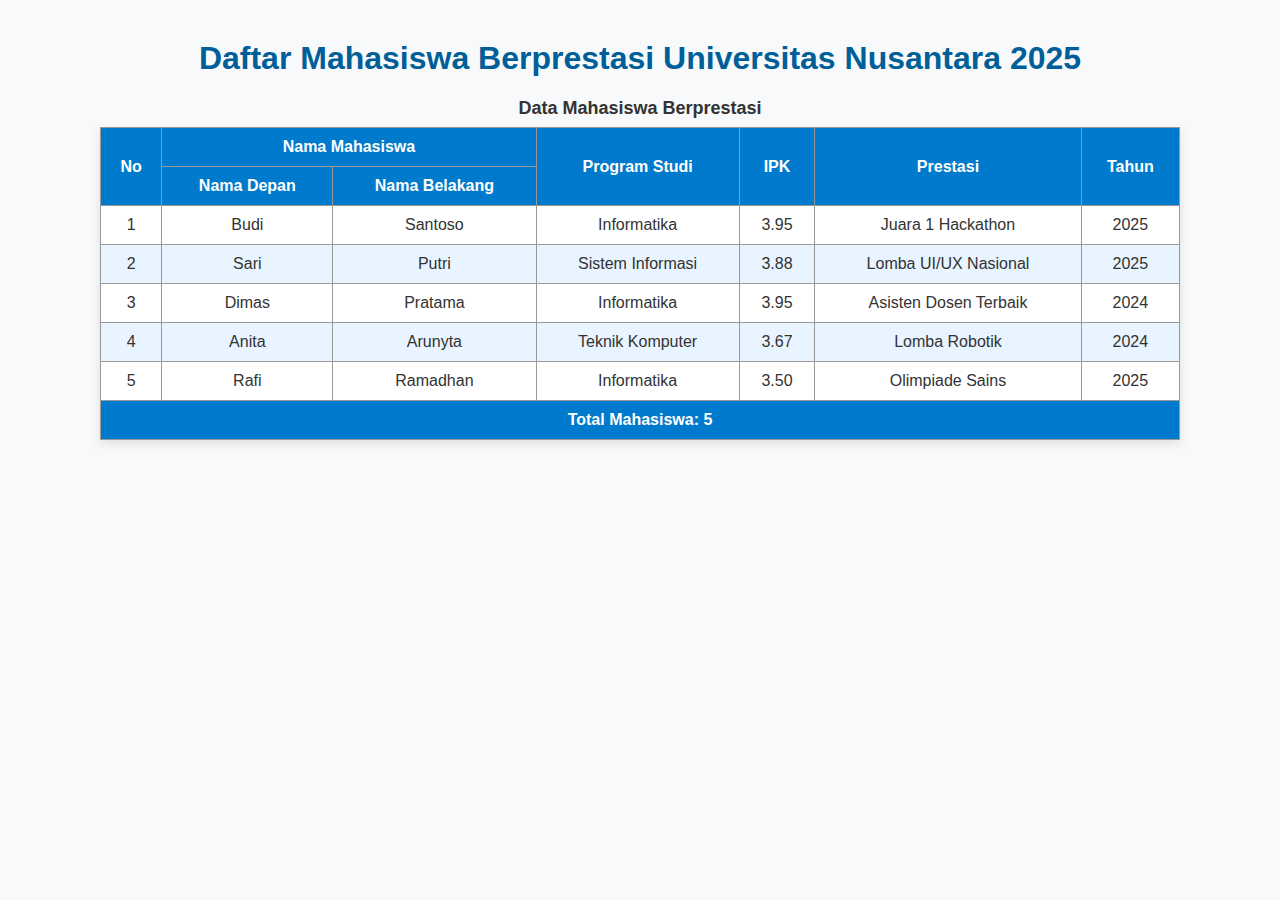
<file: index.html>
<!DOCTYPE html>
<html lang="en">
<head>
    <meta charset="UTF-8">
    <meta name="viewport" content="width=device-width, initial-scale=1.0">
    <title>Data Mahasiswa Berprestasi</title>
    <style>
        body {
            font-family: Arial, sans-serif;
            background-color: #f8f9fa;
            color: #333;
            margin: 40px;
        }
        h1 {
            text-align: center;
            color: #005f99;
        }
        table {
            width: 90%;
            margin: 0 auto;
            border-collapse: collapse;
            box-shadow: 0 4px 10px rgba(0,0,0,0.1);
        }
        caption {
            font-size: 18px;
            font-weight: bold;
            margin-bottom: 8px;
        }
        th, td {
            border: 1px solid #999;
            padding: 10px;
            text-align: center;
        }
        thead th {
            background-color: #007acc;
            color: white;
        }
        tbody tr:nth-child(even) {
            background-color: #e8f4ff;
        }
        tbody tr:nth-child(odd) {
            background-color: #ffffff;
        }
        tbody tr:hover {
            background-color: #d1e7ff;
            transition: 0.3s;
        }
        tfoot {
            background-color: #007acc;
            color: white;
            font-weight: bold;
        }
    </style>
</head>
<body>

    <h1>Daftar Mahasiswa Berprestasi Universitas Nusantara 2025</h1>

    <table>
        <caption>Data Mahasiswa Berprestasi</caption>
        <thead>
            <tr>
                <th rowspan="2" scope="col">No</th>
                <th colspan="2" scope="col">Nama Mahasiswa</th>
                <th rowspan="2" scope="col">Program Studi</th>
                <th rowspan="2" scope="col">IPK</th>
                <th rowspan="2" scope="col">Prestasi</th>
                <th rowspan="2" scope="col">Tahun</th>
            </tr>
            <tr>
                <th scope="col">Nama Depan</th>
                <th scope="col">Nama Belakang</th>
            </tr>
        </thead>

        <tbody>
            <tr>
                <td>1</td>
                <td>Budi</td>
                <td>Santoso</td>
                <td>Informatika</td>
                <td>3.95</td>
                <td>Juara 1 Hackathon</td>
                <td>2025</td>
            </tr>
            <tr>
                <td>2</td>
                <td>Sari</td>
                <td>Putri</td>
                <td>Sistem Informasi</td>
                <td>3.88</td>
                <td>Lomba UI/UX Nasional</td>
                <td>2025</td>
            </tr>
            <tr>
                <td>3</td>
                <td>Dimas</td>
                <td>Pratama</td>
                <td>Informatika</td>
                <td>3.95</td>
                <td>Asisten Dosen Terbaik</td>
                <td>2024</td>
            </tr>
            <tr>
                <td>4</td>
                <td>Anita</td>
                <td>Arunyta</td>
                <td>Teknik Komputer</td>
                <td>3.67</td>
                <td>Lomba Robotik</td>
                <td>2024</td>
            </tr>
            <tr>
                <td>5</td>
                <td>Rafi</td>
                <td>Ramadhan</td>
                <td>Informatika</td>
                <td>3.50</td>
                <td>Olimpiade Sains</td>
                <td>2025</td>
            </tr>
        </tbody>

        <tfoot>
            <tr>
                <td colspan="7">Total Mahasiswa: 5</td>
            </tr>
        </tfoot>
    </table>

</body>
</html>
</file>
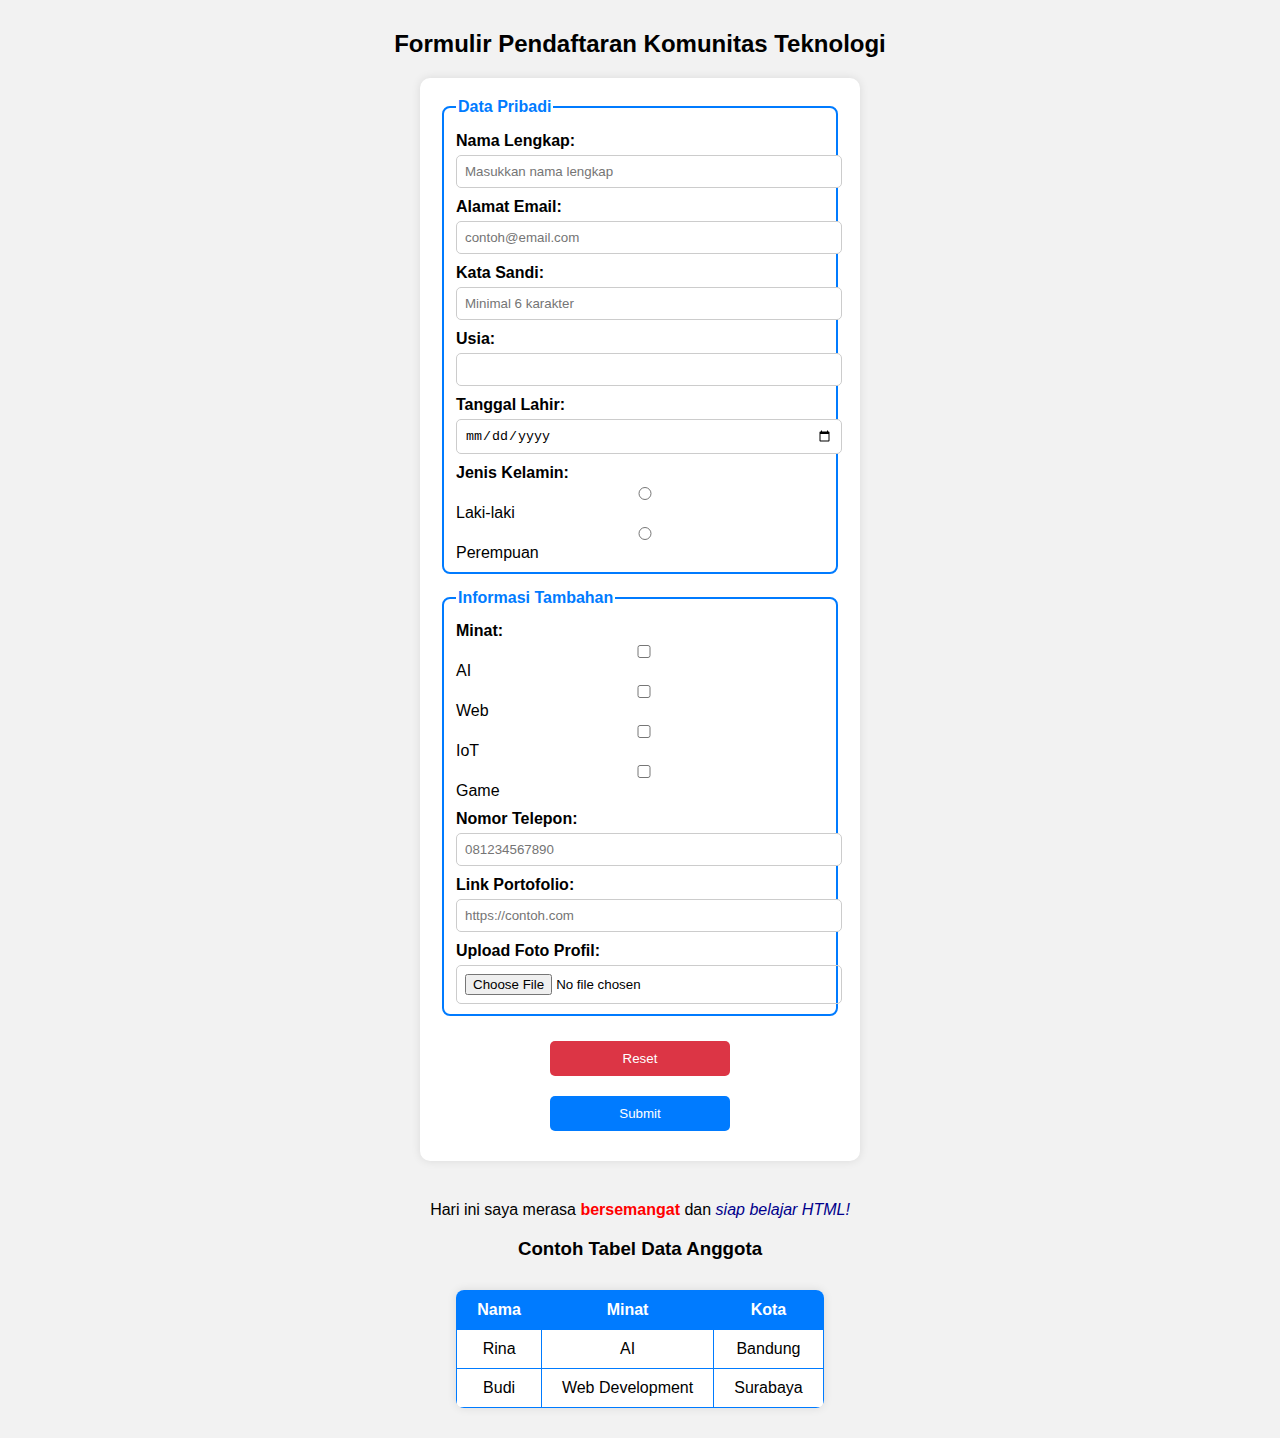
<file: index (4).html>
<!DOCTYPE html>
<html lang="id">
<head>
  <meta charset="UTF-8">
  <meta name="viewport" content="width=device-width, initial-scale=1.0">
  <title>Formulir Pendaftaran Komunitas Teknologi</title>
  <style>
    body {
      font-family: Arial, sans-serif;
      background-color: #f2f2f2;
      margin: 30px;
    }

    form {
      background: white;
      padding: 20px;
      border-radius: 10px;
      width: 400px;
      margin: auto;
      box-shadow: 0 0 10px rgba(0,0,0,0.1);
    }

    fieldset {
      border: 2px solid #007bff;
      border-radius: 8px;
      margin-bottom: 15px;
    }

    legend {
      font-weight: bold;
      color: #007bff;
    }

    label {
      display: block;
      margin-top: 10px;
      font-weight: bold;
    }

    input, select {
      width: 100%;
      padding: 8px;
      margin-top: 5px;
      border: 1px solid #ccc;
      border-radius: 5px;
    }

    .buttons {
      text-align: center;
    }

    input[type="submit"], input[type="reset"] {
      width: 45%;
      margin: 10px;
      background: #007bff;
      color: white;
      border: none;
      border-radius: 5px;
      cursor: pointer;
      padding: 10px;
    }

    input[type="reset"] {
      background: #dc3545;
    }

    input[type="submit"]:hover {
      background: #0056b3;
    }

    input[type="reset"]:hover {
      background: #a71d2a;
    }

    table {
      border-collapse: collapse;
      margin: 30px auto;
      background: white;
      border-radius: 8px;
      overflow: hidden;
      box-shadow: 0 0 10px rgba(0,0,0,0.1);
    }

    th, td {
      border: 1px solid #007bff;
      padding: 10px 20px;
      text-align: center;
    }

    th {
      background-color: #007bff;
      color: white;
    }

    .teks-merah {
      color: red;
      font-weight: bold;
    }

    .teks-miring {
      font-style: italic;
      color: darkblue;
    }
  </style>
</head>

<body>
  <h2 style="text-align:center;">Formulir Pendaftaran Komunitas Teknologi</h2>

  <form action="submit.html" method="post" enctype="multipart/form-data">
    <fieldset>
      <legend>Data Pribadi</legend>
      <label for="nama">Nama Lengkap:</label>
      <input type="text" id="nama" name="nama" placeholder="Masukkan nama lengkap" required>
      <label for="email">Alamat Email:</label>
      <input type="email" id="email" name="email" placeholder="contoh@email.com" required autocomplete="on">
      <label for="password">Kata Sandi:</label>
      <input type="password" id="password" name="password" placeholder="Minimal 6 karakter" required pattern=".{6,}">
      <label for="usia">Usia:</label>
      <input type="number" id="usia" name="usia" min="10" max="100" required>
      <label for="tgl">Tanggal Lahir:</label>
      <input type="date" id="tgl" name="tgl" required>
      <label>Jenis Kelamin:</label>
      <input type="radio" name="gender" value="Laki-laki" required> Laki-laki
      <input type="radio" name="gender" value="Perempuan"> Perempuan
    </fieldset>

    <fieldset>
      <legend>Informasi Tambahan</legend>
      <label>Minat:</label>
      <input type="checkbox" name="minat" value="AI"> AI
      <input type="checkbox" name="minat" value="Web"> Web
      <input type="checkbox" name="minat" value="IoT"> IoT
      <input type="checkbox" name="minat" value="Game"> Game
      <label for="telp">Nomor Telepon:</label>
      <input type="tel" id="telp" name="telp" placeholder="081234567890" required pattern="[0-9]{10,13}">
      <label for="url">Link Portofolio:</label>
      <input type="url" id="url" name="url" placeholder="https://contoh.com">
      <label for="foto">Upload Foto Profil:</label>
      <input type="file" id="foto" name="foto" accept="image/*">
    </fieldset>

    <div class="buttons">
      <input type="reset" value="Reset">
      <input type="submit" value="Submit">
    </div>
  </form>

  <p style="text-align:center; margin-top:40px;">
    Hari ini saya merasa <span class="teks-merah">bersemangat</span> dan <span class="teks-miring">siap belajar HTML!</span>
  </p>

  <h3 style="text-align:center;">Contoh Tabel Data Anggota</h3>
  <table>
    <thead>
      <tr>
        <th>Nama</th>
        <th>Minat</th>
        <th>Kota</th>
      </tr>
    </thead>
    <tbody>
      <tr>
        <td>Rina</td>
        <td>AI</td>
        <td>Bandung</td>
      </tr>
      <tr>
        <td>Budi</td>
        <td>Web Development</td>
        <td>Surabaya</td>
      </tr>
    </tbody>
  </table>
</body>
</html>
</file>
